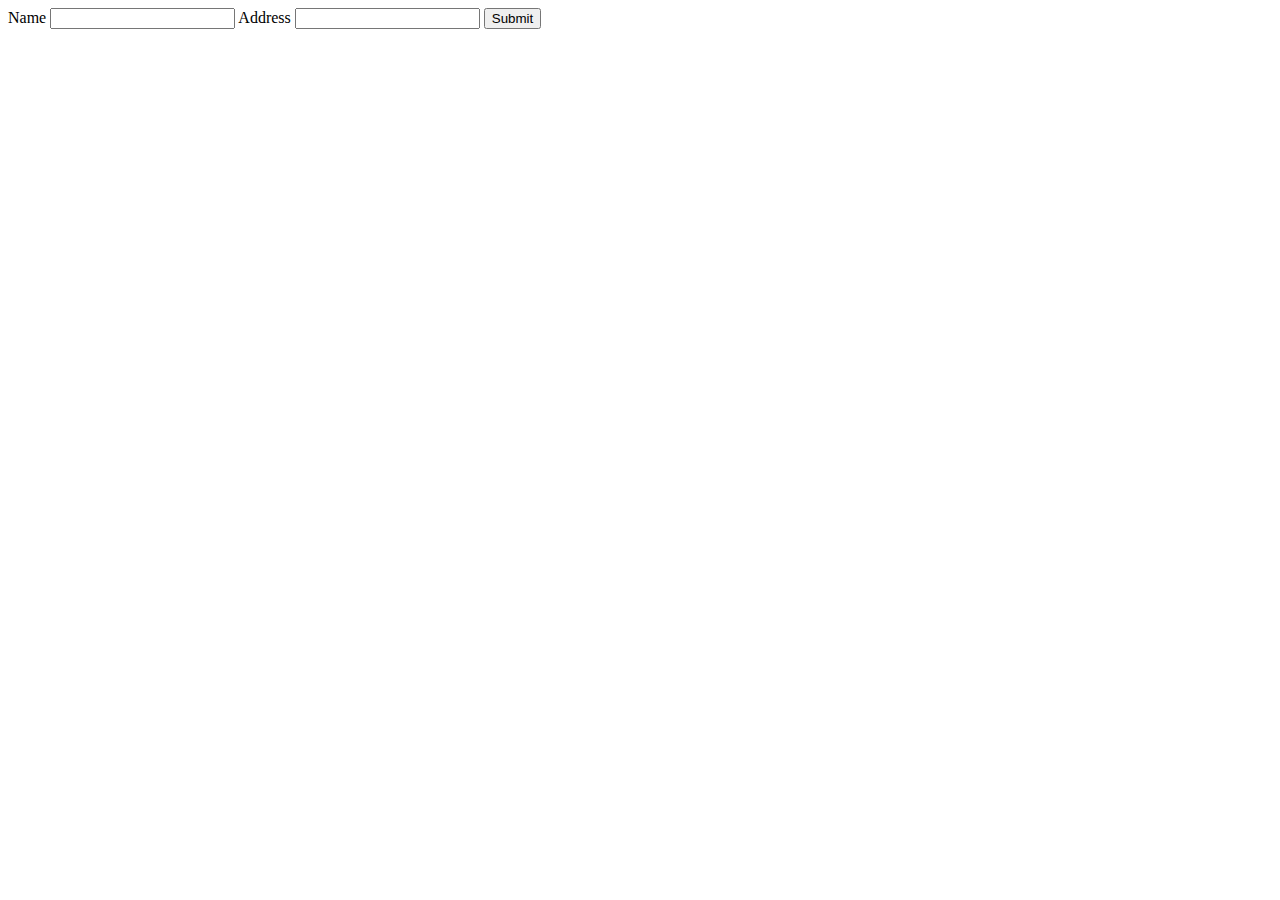
<file: go-server/static/form.html>
<!DOCTYPE html>
<html>
    <head>
        <meta charset="UTF-8"/> 
        
    </head>
    <body>
        <div>
            <form method="POST" action="/form">
                <label>Name </label><input name="name" type="text" value=""/>
                <label>Address </label><input name="address" type="text" value=""/>

                <input type="submit" value="Submit"/>
            </form>
        </div>
    </body>
</html>
</file>
